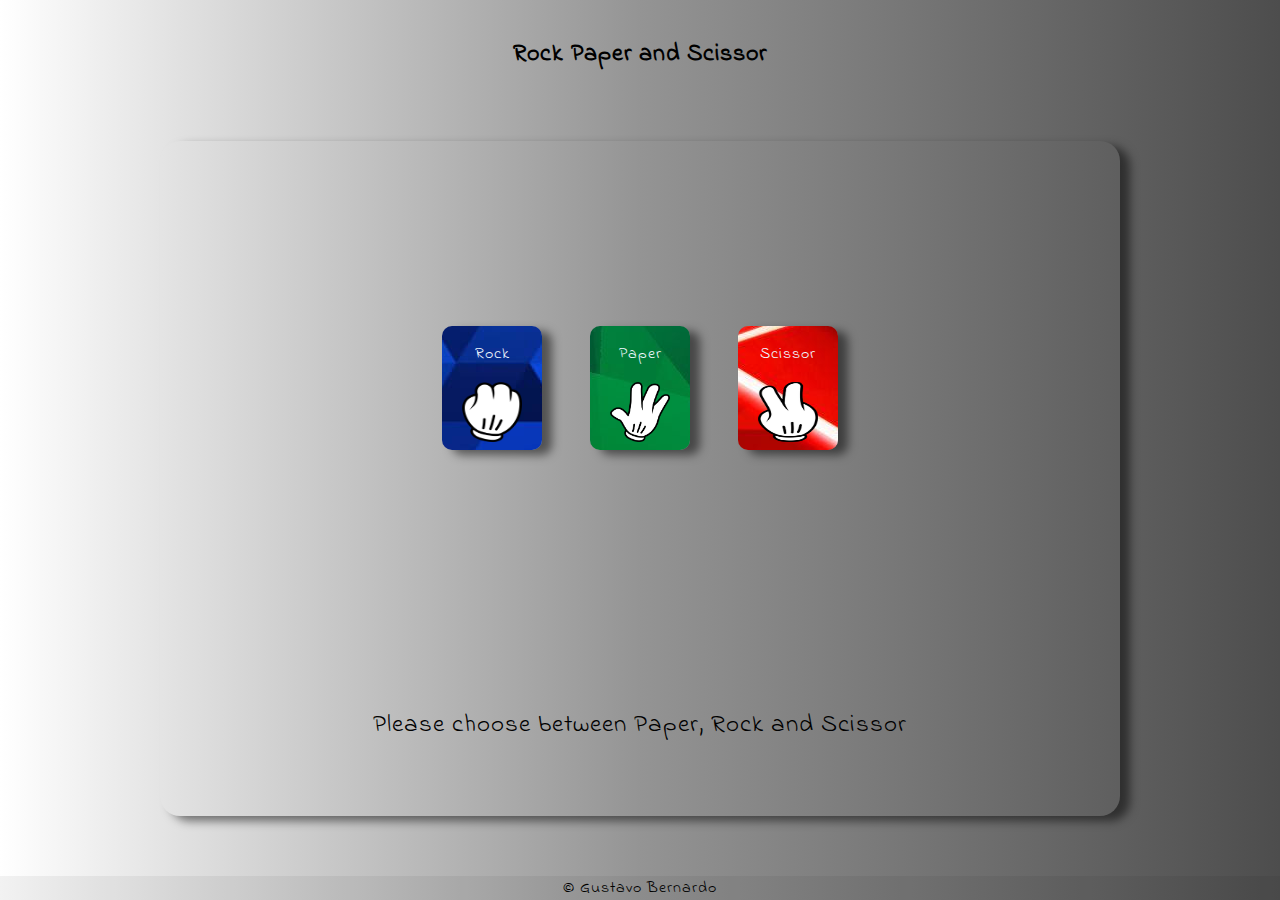
<file: index.html>
<!DOCTYPE html>
<html lang="en">
  <head>
    <meta charset="UTF-8" />
    <meta http-equiv="X-UA-Compatible" content="IE=edge" />
    <meta name="viewport" content="width=device-width, initial-scale=1.0" />
    <link rel="stylesheet" href="./css/style.css" />

    <title>Document</title>
  </head>
  <body>
    <div class="header">
      <div class="scoreboard hidden">
        <p class="player-score">User: 0</p>
        X
        <p class="cpu-score">CPU: 0</p>
      </div>
      <h2 class="title">Rock Paper and Scissor</h2>
    </div>
    <div class="container">
      <div class="card">
        <p class="messageUI result hidden">PAPER X PAPER is a TIE!</p>
      </div>
      <div class="game-section">
        <div id="player" class="player">
          <div class="btn rock">
            <p>Rock</p>
            <img src="./img/rock.png" alt="" />
          </div>
          <div class="btn paper">
            <p>Paper</p>
            <img src="./img/paper.png" alt="" />
          </div>
          <div class="btn scissor">
            <p>Scissor</p>
            <img src="./img/scissor.png" alt="" />
          </div>
        </div>

        <!-- <div id="cpu" class="cpu">
          <div class="rock">
            <p>Rock</p>
            <img src="../img/rock.png" alt="" />
          </div>
          <div class="paper">
            <p>Paper</p>
            <img src="../img/paper.png" alt="" />
          </div>
          <div class="scissor">
            <p>Scissor</p>
            <img src="../img/scissor.png" alt="" />
          </div>
        </div> -->
      </div>
      <p class="messageUI choose">
        Please choose between Paper, Rock and Scissor
      </p>
    </div>

    <footer class="footer">&copy; Gustavo Bernardo</footer>
    <script src="./javascript/rock-paper-scissors.js"></script>
  </body>
</html>
</file>
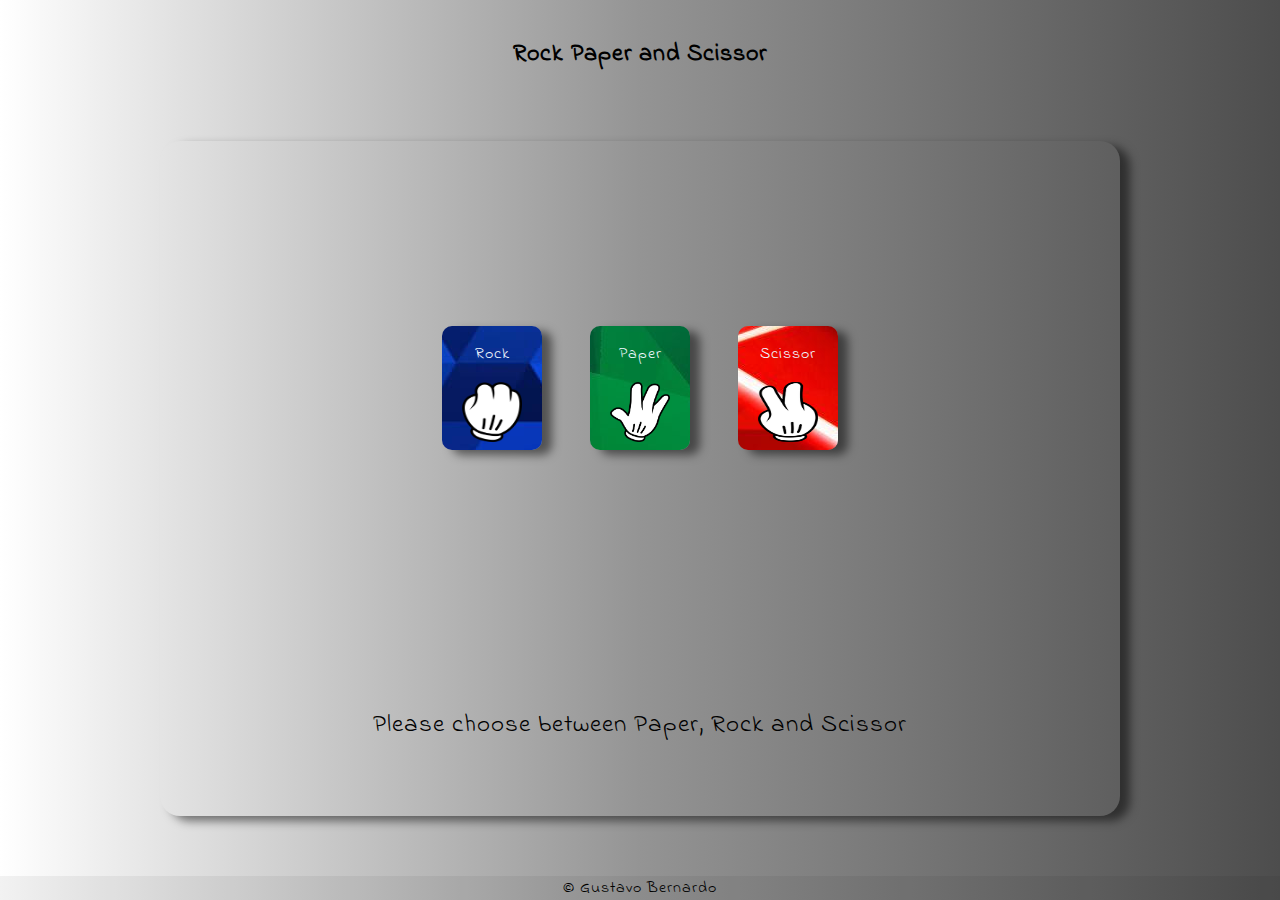
<file: NewLayout/index.html>
<!DOCTYPE html>
<html lang="en">
  <head>
    <meta charset="UTF-8" />
    <meta http-equiv="X-UA-Compatible" content="IE=edge" />
    <meta name="viewport" content="width=device-width, initial-scale=1.0" />
    <title>Document</title>
  </head>
  <body>
    <div class="header">
      <div class="scoreboard hidden">
        <p class="player-score">User: 0</p>
        X
        <p class="cpu-score">CPU: 0</p>
      </div>
      <h2 class="title">Rock Paper and Scissor</h2>
    </div>
    <div class="container">
      <div class="card">
        <p class="messageUI result hidden">PAPER X PAPER is a TIE!</p>
      </div>
      <div class="game-section">
        <div id="player" class="player">
          <div class="btn rock">
            <p>Rock</p>
            <img src="../img/rock.png" alt="" />
          </div>
          <div class="btn paper">
            <p>Paper</p>
            <img src="../img/paper.png" alt="" />
          </div>
          <div class="btn scissor">
            <p>Scissor</p>
            <img src="../img/scissor.png" alt="" />
          </div>
        </div>

        <!-- <div id="cpu" class="cpu">
          <div class="rock">
            <p>Rock</p>
            <img src="../img/rock.png" alt="" />
          </div>
          <div class="paper">
            <p>Paper</p>
            <img src="../img/paper.png" alt="" />
          </div>
          <div class="scissor">
            <p>Scissor</p>
            <img src="../img/scissor.png" alt="" />
          </div>
        </div> -->
      </div>
      <p class="messageUI choose">
        Please choose between Paper, Rock and Scissor
      </p>
    </div>

    <footer class="footer">&copy; Gustavo Bernardo</footer>
    <link rel="stylesheet" href="./style.css" />
    <script src="./javascript/rock-paper-scissors.js"></script>
  </body>
</html>
</file>
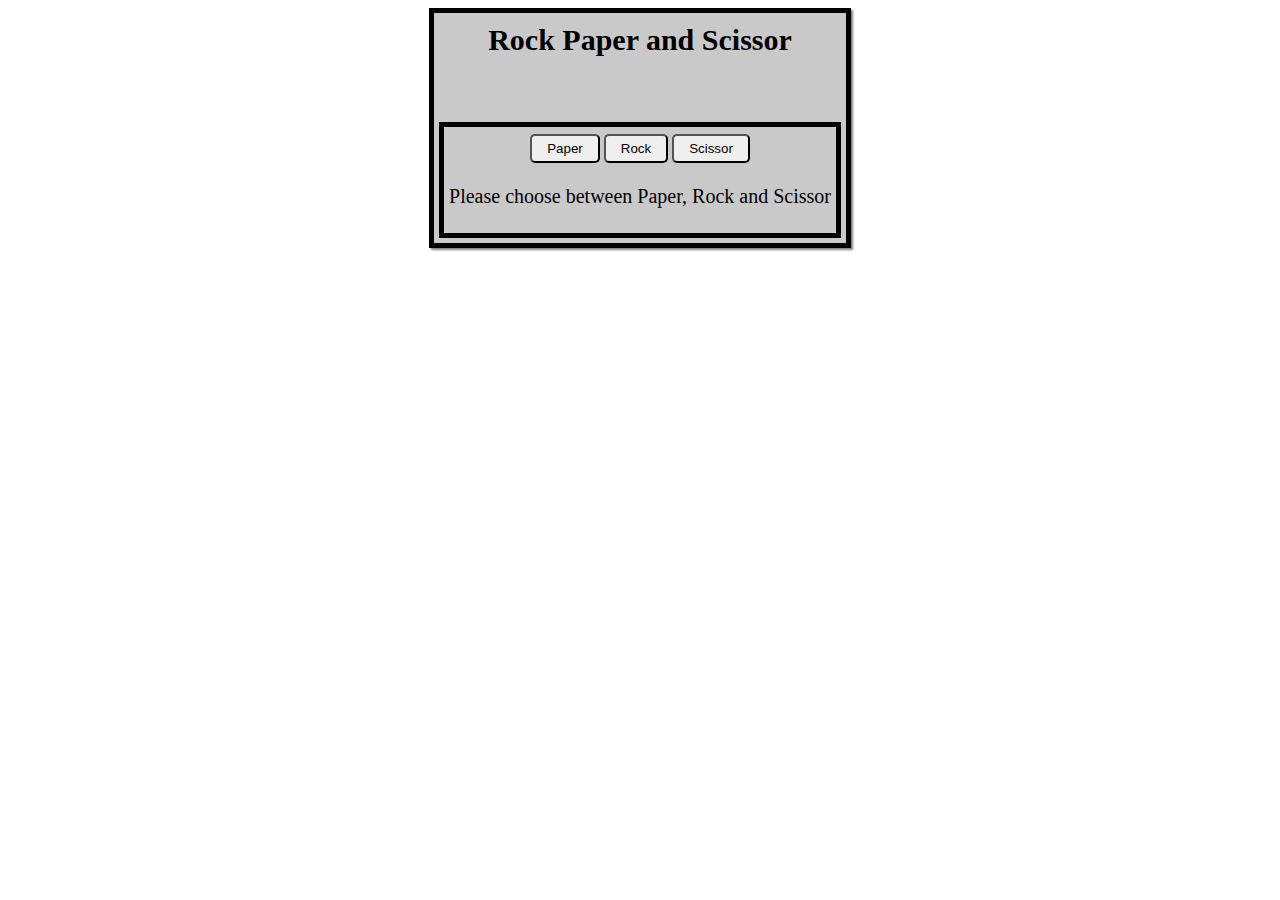
<file: Old Version/index.html>
<!DOCTYPE html>
<html lang="en">
<head>
  <meta charset="UTF-8">
  <meta http-equiv="X-UA-Compatible" content="IE=edge">
  <meta name="viewport" content="width=device-width, initial-scale=1.0">
  <title>Document</title>
</head>
<body>
  <div class="container">
    <div class="card">
      <h2 class="title"> Rock Paper and Scissor </h2>
        <div id="player">
          
        </div>
    </div>
  </div>    
    <link rel="stylesheet" href="./css/style.css">
    <script src="./javascript/rock-paper-scissors.js">    </script>

</body>
</html>
</file>
<file: css/style.css>
@import url('https://fonts.googleapis.com/css2?family=Indie+Flower&family=Rubik+Wet+Paint&display=swap');

* {
  box-sizing: border-box;
}
body {
  font-family: 'Indie Flower', sans-serif;
  font-size: 1rem;
  letter-spacing: 1px;
  height: 100vh;
  width: 100vw;
  display: flex;
  flex-direction: column;
  justify-content: center;
  align-items: center;
  overflow: hidden;
  margin: 0;
  background: rgb(255, 255, 255);
  background: linear-gradient(
    90deg,
    rgba(255, 255, 255, 1) 0%,
    rgba(148, 148, 148, 1) 50%,
    rgba(77, 77, 77, 1) 100%
  );
}

.header {
  display: flex;
  justify-content: center;
  align-items: center;
  width: 100%;
  position: relative;
}

.scoreboard {
  position: absolute;
  left: 1%;
  top: 5px;
  background-color: brown;
  color: #fff;
  border-radius: 30px;
  width: 100px;
  display: flex;
  flex-direction: column;
  justify-content: center;
  align-items: center;
  box-shadow: 5px 2px 5px rgba(0, 0, 0, 0.272);
}

.title {
  padding: 5px;
  margin: 5px;
  text-align: center;
  margin-bottom: 4rem;
  margin-top: 2rem;
}
.container {
  display: flex;
  flex-direction: column;
  justify-content: center;
  align-items: center;
  background-color: rgba(202, 201, 201, 0);
  border-radius: 20px;
  margin: 0;
  height: 75%;
  width: 75%;
  box-shadow: 10px 5px 10px rgba(0, 0, 0, 0.5);

  overflow: hidden;
}
.card {
  font-size: 20px;
  /* border: 1px solid black; */
  /* box-shadow: 10px 5px 10px rgba(0, 0, 0, 0.5); */
}

.hidden {
  display: none;
}

.result {
  width: 100%;
}
.game-section {
  /* border: 1px solid red; */
  display: flex;
  justify-content: space-evenly;
  align-items: center;
  padding: 2rem;
  margin: 1rem;
  height: 100%;
  width: 100%;
}
.player {
  display: flex;
  justify-content: space-around;
  align-items: center;
  padding: 5px;
  margin: 5px;
  text-align: center;
  gap: 3rem;
  cursor: pointer;
}
/* .cpu {
  display: flex;
  justify-content: center;
  align-items: center;
  padding: 5px;
  margin: 5px;
  text-align: center;
  gap: 1rem;
  cursor: pointer;
} */
.btn {
  color: aliceblue;
  border-radius: 10px;
  width: 100px;
}

.btn:hover {
  transform: scale(1.7);
  transition: transform 0.5s ease-in-out;
}

.btn:active {
  transform: scale(1);
  transition: transform 0.5s ease-in-out;
}

.btn:first-child {
  background-image: url(../img/blue.jpg);
  background-position: center;
  background-repeat: no-repeat;
  box-shadow: 10px 5px 10px rgba(0, 0, 0, 0.5);
}
.btn:first-child:hover {
  border: 5px solid blue;
}
.btn:nth-child(2):hover {
  border: 5px solid rgb(3, 109, 35);
}
.btn:last-child:hover {
  border: 5px solid rgb(115, 22, 3);
}
.btn:nth-child(2) {
  background-image: url(../img/green.jpg);
  background-position: center;
  background-repeat: no-repeat;
  box-shadow: 10px 5px 10px rgba(0, 0, 0, 0.5);
}
.btn:last-child {
  background-image: url(../img/red.jpg);
  background-position: center;
  background-repeat: no-repeat;
  box-shadow: 10px 5px 10px rgba(0, 0, 0, 0.5);
}

img {
  height: 60px;
  width: 60px;
}

.messageUI {
  padding: 3rem;
  flex: 1;
}

.messageUI.choose {
  font-size: 25px;
}

.play-again {
  background-color: brown;
  color: #fff;
  font-family: inherit;
  font-size: 25px;
  margin-bottom: 5rem;
  padding: 10px 20px;
  border-radius: 20px;
  box-shadow: 0px 5px 1px rgba(0, 0, 0, 0.5);
  border: none;
}

.play-again:hover {
  box-shadow: 0px 0px 1px rgba(0, 0, 0, 0.5);
  transform: translateY(5px);
}

.footer {
  display: flex;
  width: 100%;
  justify-content: center;
  align-items: center;
  margin-top: auto;
  background-color: rgba(0, 0, 0, 0.052);
}
</file>
<file: NewLayout/style.css>
@import url('https://fonts.googleapis.com/css2?family=Indie+Flower&family=Rubik+Wet+Paint&display=swap');

* {
  box-sizing: border-box;
}
body {
  font-family: 'Indie Flower', sans-serif;
  font-size: 1rem;
  letter-spacing: 1px;
  height: 100vh;
  width: 100vw;
  display: flex;
  flex-direction: column;
  justify-content: center;
  align-items: center;
  overflow: hidden;
  margin: 0;
  background: rgb(255, 255, 255);
  background: linear-gradient(
    90deg,
    rgba(255, 255, 255, 1) 0%,
    rgba(148, 148, 148, 1) 50%,
    rgba(77, 77, 77, 1) 100%
  );
}

.header {
  display: flex;
  justify-content: center;
  align-items: center;
  width: 100%;
  position: relative;
}

.scoreboard {
  position: absolute;
  left: 1%;
  top: 5px;
  background-color: brown;
  color: #fff;
  border-radius: 30px;
  width: 100px;
  display: flex;
  flex-direction: column;
  justify-content: center;
  align-items: center;
  box-shadow: 5px 2px 5px rgba(0, 0, 0, 0.272);
}

.title {
  padding: 5px;
  margin: 5px;
  text-align: center;
  margin-bottom: 4rem;
  margin-top: 2rem;
}
.container {
  display: flex;
  flex-direction: column;
  justify-content: center;
  align-items: center;
  background-color: rgba(202, 201, 201, 0);
  border-radius: 20px;
  margin: 0;
  height: 75%;
  width: 75%;
  box-shadow: 10px 5px 10px rgba(0, 0, 0, 0.5);

  overflow: hidden;
}
.card {
  font-size: 20px;
  /* border: 1px solid black; */
  /* box-shadow: 10px 5px 10px rgba(0, 0, 0, 0.5); */
}

.hidden {
  display: none;
}

.result {
  width: 100%;
}
.game-section {
  /* border: 1px solid red; */
  display: flex;
  justify-content: space-evenly;
  align-items: center;
  padding: 2rem;
  margin: 1rem;
  height: 100%;
  width: 100%;
}
.player {
  display: flex;
  justify-content: space-around;
  align-items: center;
  padding: 5px;
  margin: 5px;
  text-align: center;
  gap: 3rem;
  cursor: pointer;
}
/* .cpu {
  display: flex;
  justify-content: center;
  align-items: center;
  padding: 5px;
  margin: 5px;
  text-align: center;
  gap: 1rem;
  cursor: pointer;
} */
.btn {
  color: aliceblue;
  border-radius: 10px;
  width: 100px;
}

.btn:hover {
  transform: scale(1.7);
  transition: transform 0.5s ease-in-out;
}

.btn:active {
  transform: scale(1);
  transition: transform 0.5s ease-in-out;
}

.btn:first-child {
  background-image: url(../img/blue.jpg);
  background-position: center;
  background-repeat: no-repeat;
  box-shadow: 10px 5px 10px rgba(0, 0, 0, 0.5);
}
.btn:first-child:hover {
  border: 5px solid blue;
}
.btn:nth-child(2):hover {
  border: 5px solid rgb(3, 109, 35);
}
.btn:last-child:hover {
  border: 5px solid rgb(115, 22, 3);
}
.btn:nth-child(2) {
  background-image: url(../img/green.jpg);
  background-position: center;
  background-repeat: no-repeat;
  box-shadow: 10px 5px 10px rgba(0, 0, 0, 0.5);
}
.btn:last-child {
  background-image: url(../img/red.jpg);
  background-position: center;
  background-repeat: no-repeat;
  box-shadow: 10px 5px 10px rgba(0, 0, 0, 0.5);
}

img {
  height: 60px;
  width: 60px;
}

.messageUI {
  padding: 3rem;
  flex: 1;
}

.messageUI.choose {
  font-size: 25px;
}

.play-again {
  background-color: brown;
  color: #fff;
  font-family: inherit;
  font-size: 25px;
  margin-bottom: 5rem;
  padding: 10px 20px;
  border-radius: 20px;
  box-shadow: 0px 5px 1px rgba(0, 0, 0, 0.5);
  border: none;
}

.play-again:hover {
  box-shadow: 0px 0px 1px rgba(0, 0, 0, 0.5);
  transform: translateY(5px);
}

.footer {
  display: flex;
  width: 100%;
  justify-content: center;
  align-items: center;
  margin-top: auto;
  background-color: rgba(0, 0, 0, 0.052);
}
</file>
<file: Old Version/css/style.css>
html {
  height: 100vh;
  width: 100vw;
}

.container .card .title {
  /* border: 5px solid black; */
  padding: 5px;
  margin: 5px;
}
body {
  display: flex;
  justify-content: center;
  align-items: center;
}
.container {
  display: flex;
  justify-content: space-evenly;
  align-items: center;
  background-color: rgb(202, 201, 201);
  /* border: 5px solid black; */
}
.card {
  display: flex;
  flex-direction: column;
  justify-content: center;
  font-size: 20px;
  border: 5px solid black;
  box-shadow: 2px 2px 2px rgba(0, 0, 0, 0.5);
}
.title {
  text-align: center;
}
#player {
  border: 5px solid black;
  padding: 5px;
  margin: 5px;
  text-align: center;
  /* display:flex;
  justify-content: center;
  align-items: center; */
}
.player-button {
  justify-content: space-between;
  margin: 2px;
  padding: 5px 15px;
  border-radius: 5px;
}
.messageUI {
  padding: 5px;
  flex: 1;
}
</file>
